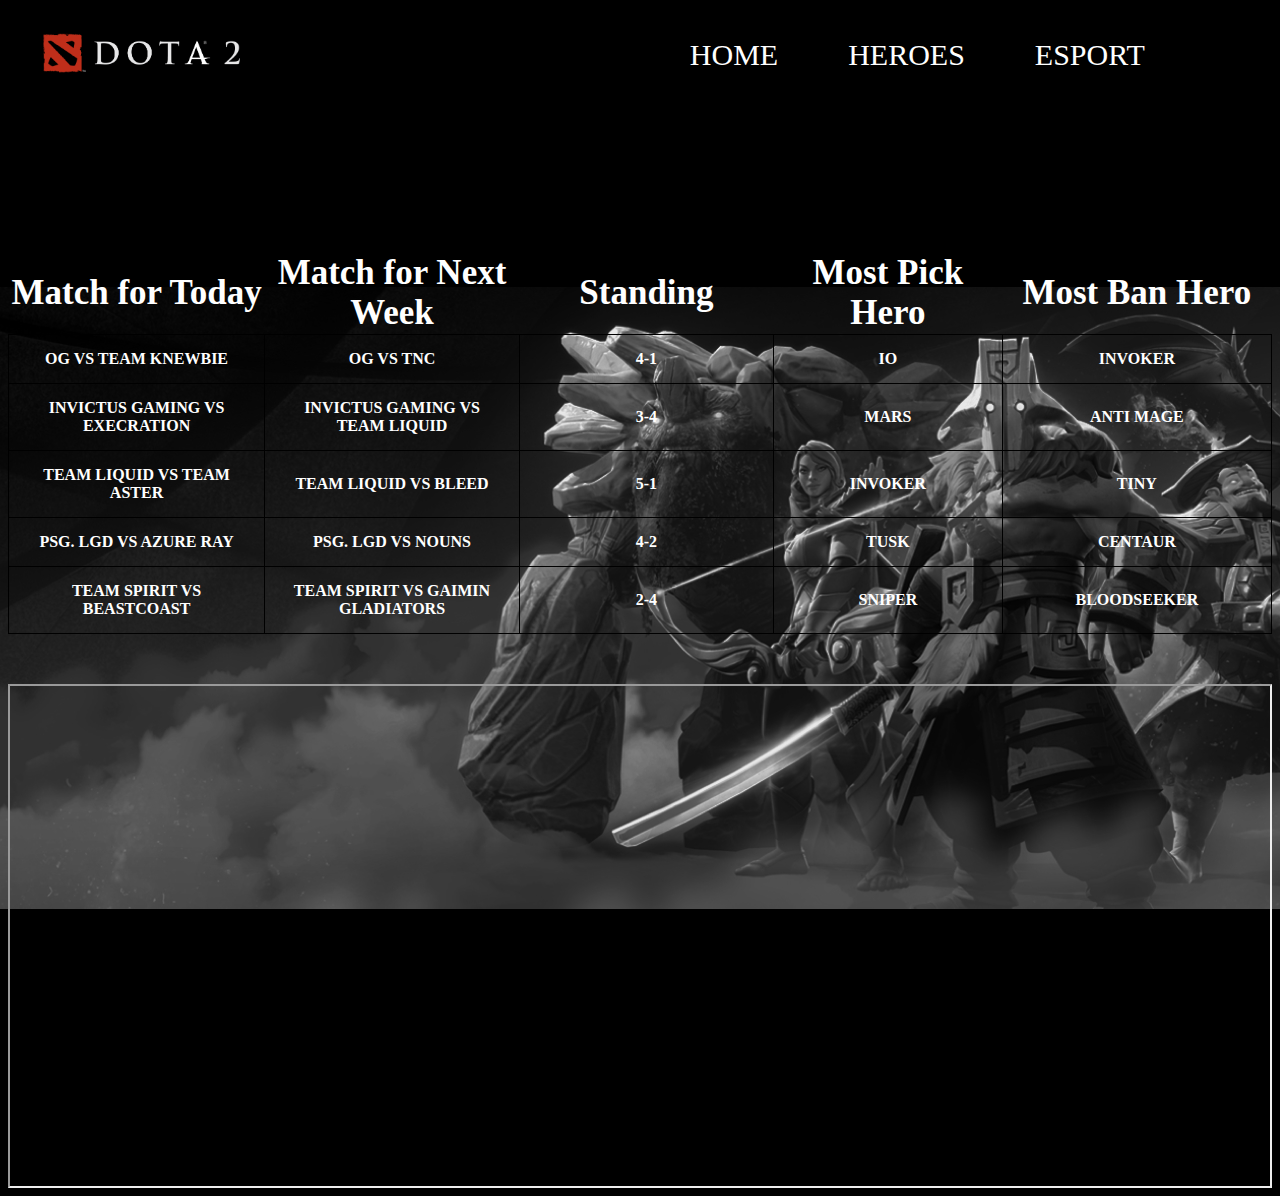
<file: Esport.html>
<!DOCTYPE html>
<html lang="en">
<head>
    <meta charset="UTF-8">
    <meta name="viewport" content="width=device-width, initial-scale=1.0">
    <link rel="stylesheet" href="style3.css">
    <title>DOTA | ESPORT</title>
</head>
<body>
     <nav>
        <a href="index.html"><img src="Logo.png"></a>
        <ul>
            <li><a href="index.html">HOME</a></li>
            <li><a href="Heroes.html">HEROES</a></li>
            <li><a href="Esport.html">ESPORT</a></li>
        </ul>
    </nav>

    <table style="width:100%">
    <tr>
        <th>Match for Today</th>
        <th>Match for Next Week</th> 
        <th>Standing</th>
        <th>Most Pick Hero</th>
        <th>Most Ban Hero</th>
    </tr>
    <tr>
        <td>OG VS TEAM KNEWBIE</td>
        <td>OG VS TNC</td>
        <td>4-1</td>
        <td>IO</td>
        <td>INVOKER</td>
    </tr>
    <tr>
        <td>INVICTUS GAMING VS EXECRATION</td>
        <td>INVICTUS GAMING VS TEAM LIQUID</td>
        <td>3-4</td>
        <td>MARS</td>
        <td>ANTI MAGE</td>
    </tr>
    <tr>
        <td>TEAM LIQUID VS TEAM ASTER</td>
        <td>TEAM LIQUID VS BLEED</td>
        <td>5-1</td>
        <td>INVOKER</td>
        <td>TINY</td>
    </tr>
    <tr>
        <td>PSG. LGD VS AZURE RAY</td>
        <td>PSG. LGD VS NOUNS</td>
        <td>4-2</td>
        <td>TUSK</td>
        <td>CENTAUR</td>
    </tr>
    <tr>
        <td>TEAM SPIRIT VS BEASTCOAST</td>
        <td>TEAM SPIRIT VS GAIMIN GLADIATORS</td>
        <td>2-4</td>
        <td>SNIPER</td>
        <td>BLOODSEEKER</td>
    </tr>
</table>
    <div class="frame">
            <iframe src="https://www.gosugamers.net/dota2/tournaments"></iframe>  
    </div>

</body>
</html>
</file>
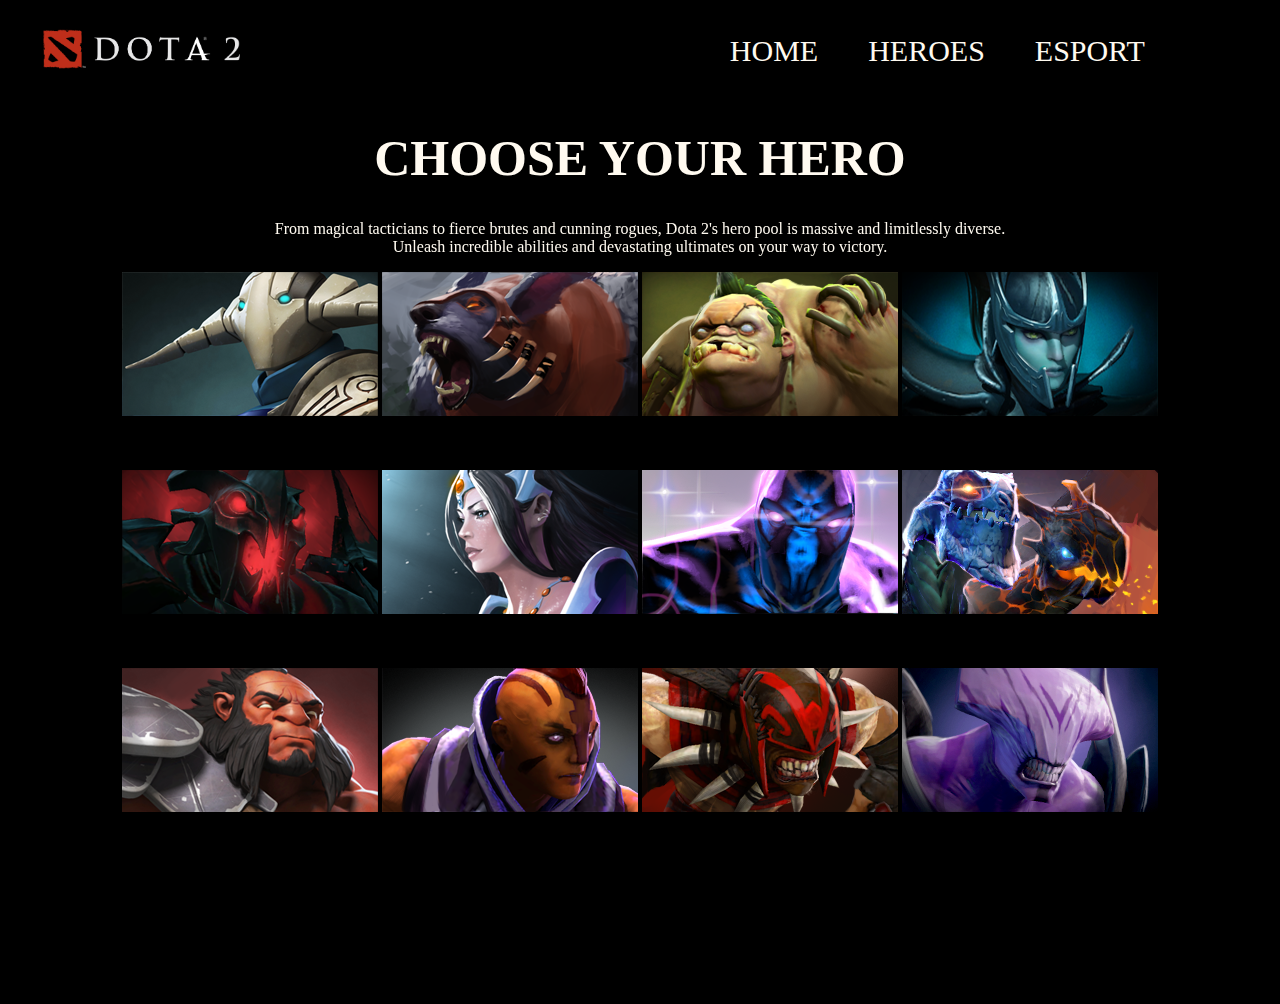
<file: Heroes.html>
<!DOCTYPE html>
<html lang="en">
<head>
    <meta charset="UTF-8">
    <meta name="viewport" content="width=device-width, initial-scale=1.0">
    <link rel="stylesheet" href="Styles1.css">
    <title>DOTA | HEROES</title>
</head>
<body>
     <nav>
        <a href="index.html"><img src="Logo.png"></a>
        <ul>
            <li><a href="index.html">HOME</a></li>
            <li><a href="Heroes.html">HEROES</a></li>
            <li><a href="Esport.html">ESPORT</a></li>
        </ul>
    </nav>
    <div class="content">
        <div class="wrapper">
        <div class="des">
            <h1>CHOOSE YOUR HERO</h1>
            <p>From magical tacticians to fierce brutes and cunning rogues, Dota 2's hero pool is massive and limitlessly diverse.<br> Unleash incredible abilities and devastating ultimates on your way to victory.</p>
            <div class="heroes">
                <div class="img">
                    <img src="1.png">
                <img src="2.png">
                <img src="3.png">
                <img src="4.png">
                </div>
                <div class="img">
                    <img src="5.png">
                <img src="6.png">
                <img src="7.png">
                <img src="8.png">
                </div>
               <div class="img">
                 <img src="9.png">
                <img src="10.png">
                <img src="11.png">
                <img src="12.png">
               </div>
            </div>
        </div>
        </div>
    </div>
</body>
</html>
</file>
<file: style3.css>
body {
    background-image: url('DOTA.jpg'); /* Replace with your image path */
    background-attachment: fixed;
    background-attachment: scroll;
    background-repeat: no-repeat;
    background-position: center;
    background-color: black;
}

table {
    display: flex;
    align-items: center;
    justify-content: center;
    padding-top: 100px;
    width: 50%; 
    margin: 50px auto; 
    border-collapse: collapse; 
}

td {
    width: 1000px;
    color:white;
    border: 1px solid black; 
    padding: 15px; 
    text-align: center; 
    font-weight:600;
}
th{
     border-collapse: collapse;
    color: white;
    font-size: 35px;
}

 nav {
        
            color: white;
            display: flex;
            align-items: center;
            padding: 10px 20px;
        }

        nav a {
            text-decoration: none;
            color: white;
            margin: 0 15px;
        }

        nav ul {
            list-style: none;
            display: flex;
            align-items: center;
            justify-content: center;
            margin: 0;
            padding: 0;
        }

        nav li {
            margin: 20px;
            padding: 0;
            font-size: 30px;
        }

        nav img {
            
            height: 40px;
            width: auto;
            margin-right: 400px;
        }
 .frame{

     display: flex;
    align-items: center;
    justify-content: center;
}
iframe{
    height: 500px;
    width: 1450px;
}
</file>
<file: Styles1.css>
body{
    background-color: black;
}


nav {
        
            color: floralwhite;
            display: flex;
            align-items: center;
            padding: 10px 20px;
        }

        nav a {
            text-decoration: none;
            color: floralwhite;
            margin: 0 15px;
        }

        nav ul {
            list-style: none;
            display: flex;
            align-items: center;
            justify-content: center;
        }

        nav li {
            margin-left: 20px;
            font-size: 30px;
        }

        nav img {
            
            height: 40px;
            width: auto;
            margin-right: 400px;
        }

.content{
    display: flex;
    justify-content: center;
    align-items: center;
}

.wrapper{
    height: 900px;
    width: 1500px;
    background: rgba(0, 0, 0, 0.672);
    border-radius: 16px;
    box-shadow: 0 4px 30px rgba(0, 0, 0, 0.1);
    backdrop-filter: blur(7.4px);
    -webkit-backdrop-filter: blur(7.4px);
    border: 1px solid rgba(0, 0, 0, 0.307);
}
.des{
    color:floralwhite;
    text-align: center;
}

.heroes img{
    margin-bottom: 50px;
}

img:hover {
    transform: scale(1.5);
      transition: transform .1s ease;
}

 h1 {
    font-size: 50px;
}

 @media (max-width: 900px) {
    .wrapper {
    height: 45rem;
    width: 90%;
  }
 }
</file>
